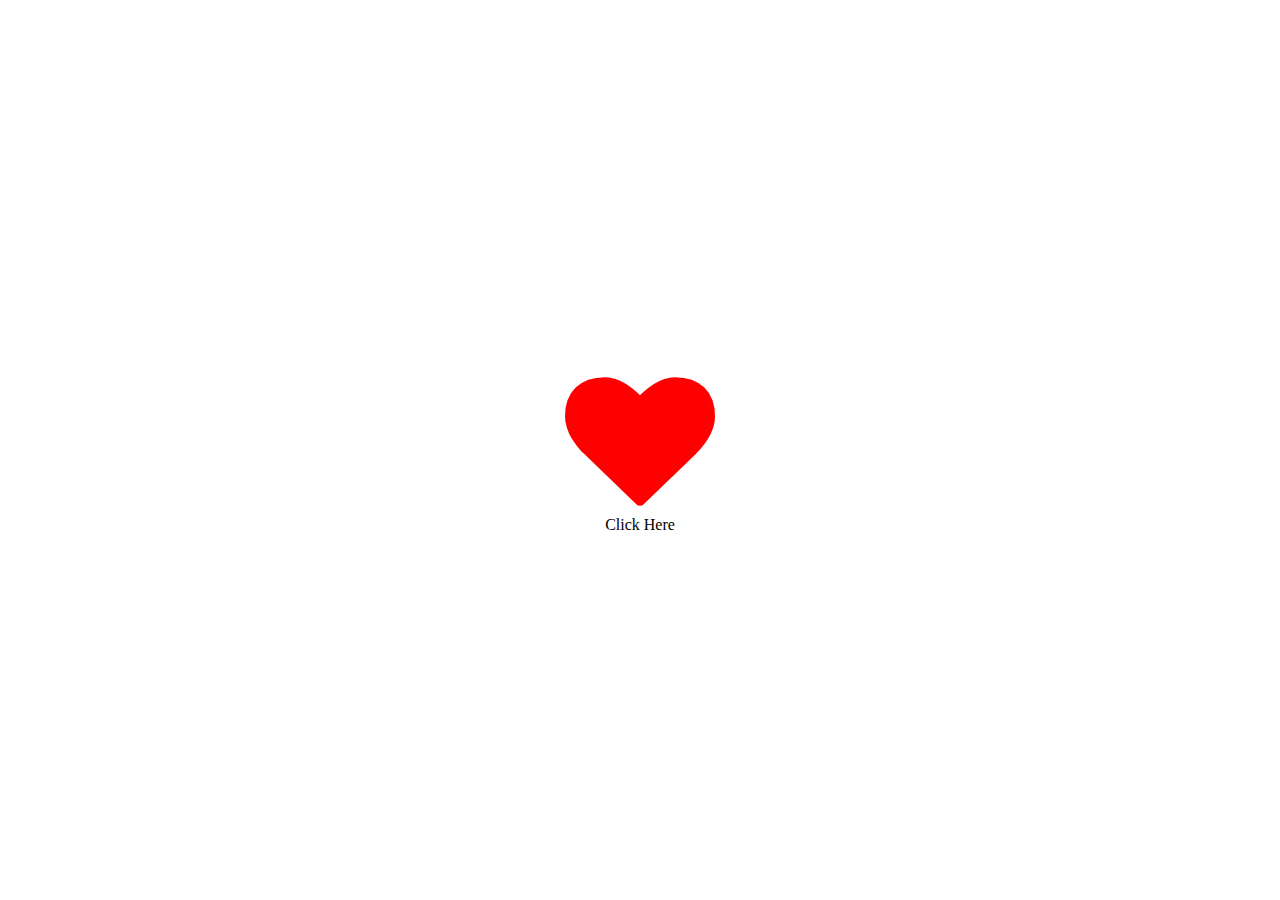
<file: index.html>
<!DOCTYPE html>
<html lang="en">
<head>
    <meta charset="UTF-8">
    <meta name="viewport" content="width=device-width, initial-scale=1.0">
    <title>Abishake</title>
    <link rel="stylesheet" href="./style.css">
    <link rel="stylesheet" href="https://cdnjs.cloudflare.com/ajax/libs/font-awesome/4.7.0/css/font-awesome.min.css">
</head>
<body>

   <div class="content">
    
    <a href="./heart.html" class="heart" style="font-size:14px"><i class="fa fa-heart" style="font-size:150px;color:red"></i></i></a>
    <div class="p">Click Here</div>
    </div>
    
    
</body>
</html>
</file>
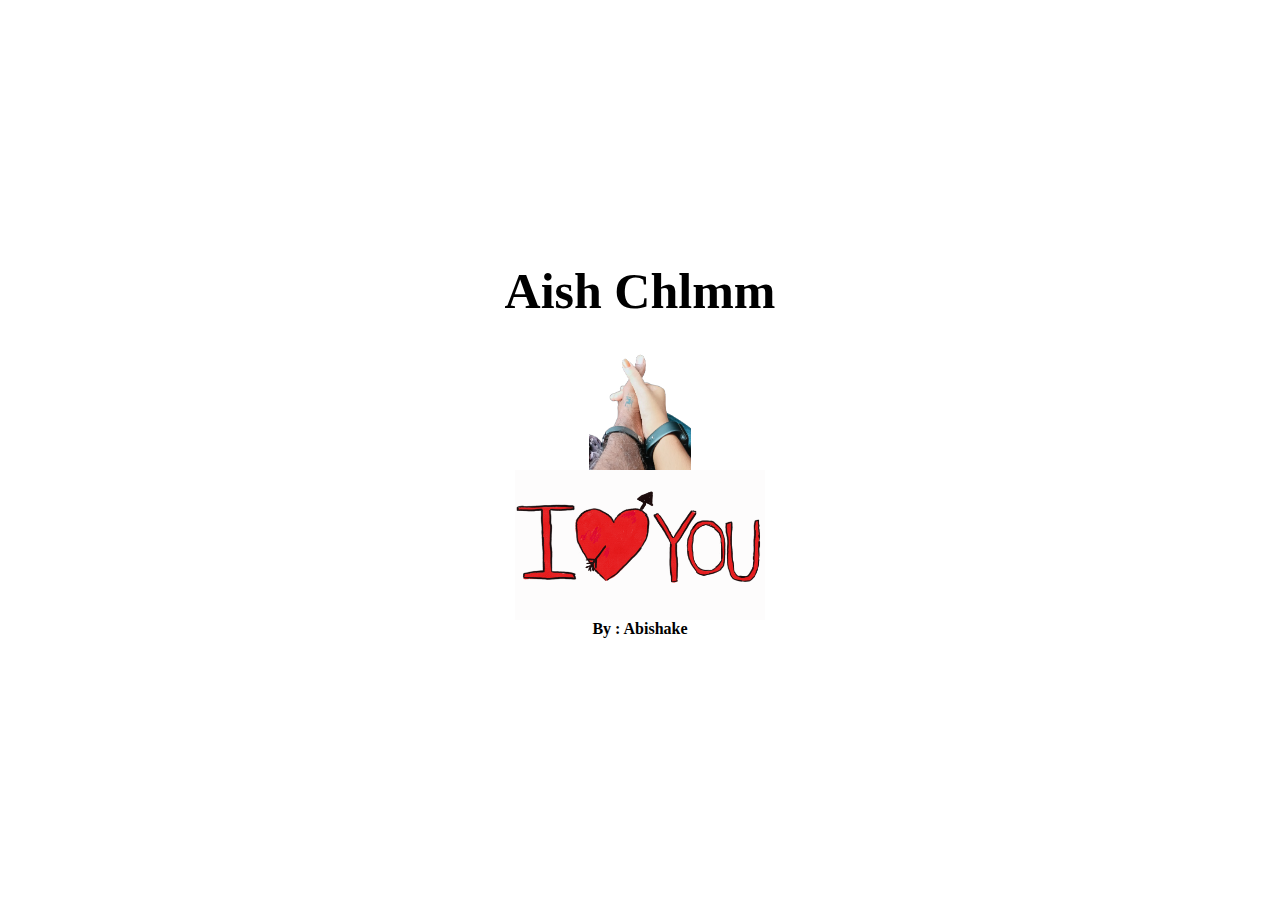
<file: heart.html>
<!DOCTYPE html>
<html lang="en">
<head>
    <meta charset="UTF-8">
    <meta name="viewport" content="width=device-width, initial-scale=1.0">
    <title>Abishake</title>
    <link rel="stylesheet" href="./style.css">
</head>
<body>

   <div class="content">
        <p>Aish Chlmm</p>
        <img src="./sample.jpg.png" alt="No Image" height="200px" >
        <img src="./giphy.gif" alt="" srcset="">
        <span>By : Abishake</span>
    </div>
    
</body>
</html>
</file>
<file: style.css>
*{
    box-sizing: border-box;
    padding: 0;
    margin: 0;
}

body{
        height: 100vh;
    width: 100%;
    display: flex;
    align-items: center;
    justify-content: center;
    background-position: center;
    background-size: cover;
    background-repeat: no-repeat;
}
.content img{
    height: 150px;
    
}
.content{
    width: 100%;
    display: flex;
    align-items: center;
    justify-content: center;
    flex-direction: column;

}
p{

    font-size:50px;
    font-weight: bold;
}
span{
    font-weight: bold;
}

.content button{
    background-color: transparent;
    border: none;
}

@keyframes heartbeat {
    0% {
        transform: scale(1) ;
    }
    50% {
        transform: scale(1.1);
    }
    100% {
        transform: scale(1);
    }
}

.heart {
    
    animation: heartbeat 1s infinite;
}
</file>
